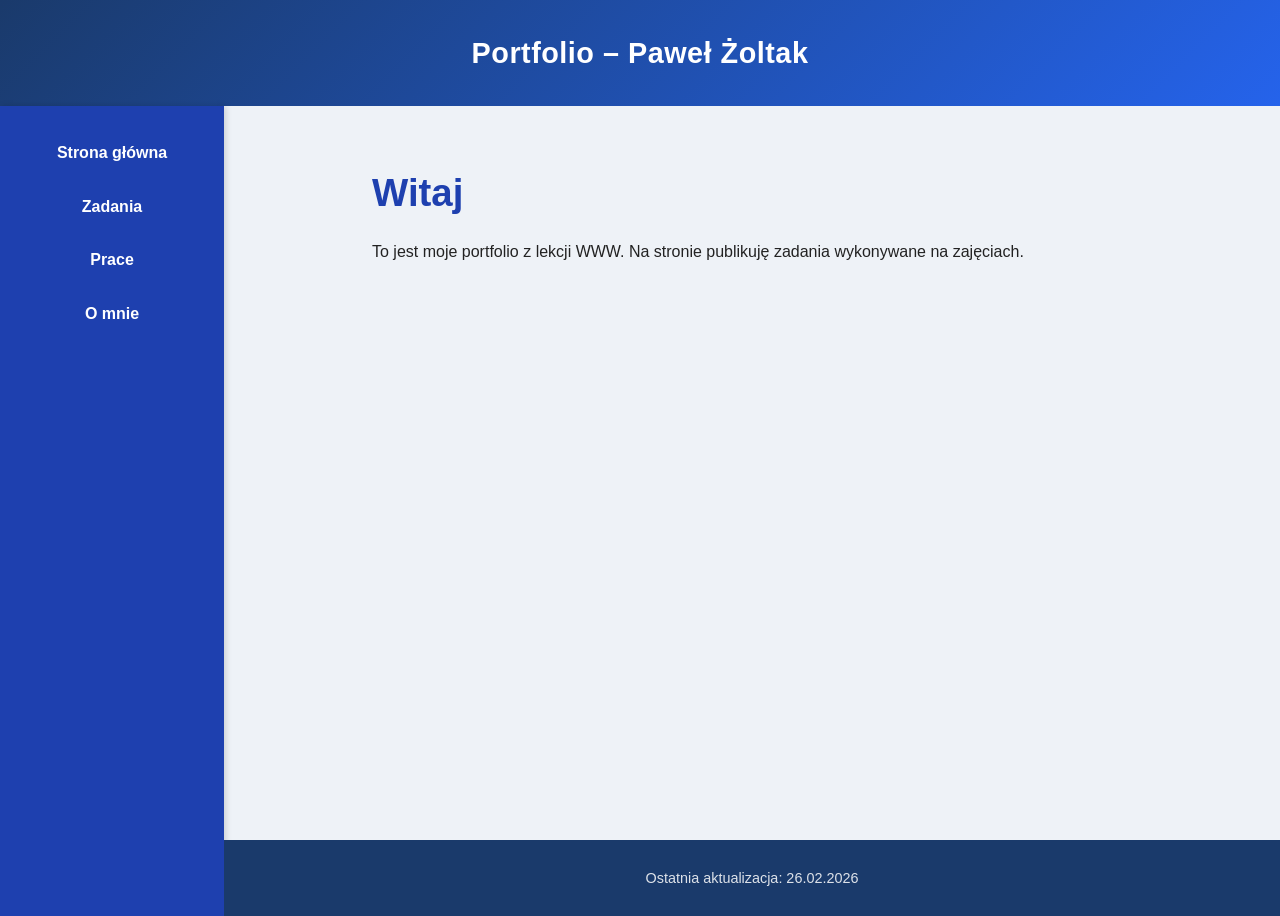
<file: index.html>
<!DOCTYPE html>
<html lang="pl">
<head>
<meta charset="UTF-8">
<title>Portfolio – Paweł Żoltak</title>
<link rel="stylesheet" href="style.css">
</head>
<body>
<header>
<h1>Portfolio – Paweł Żoltak</h1>
</header>

<div class="page-wrapper">
<nav>
<a href="index.html">Strona główna</a>
<a href="zadania.html">Zadania</a>
<a href="prace-domowe.html">Prace</a>
<a href="o-mnie.html">O mnie</a>
</nav>
<div class="content-area">
<main>
<h1 class="welcome-heading">Witaj</h1>
<p>To jest moje portfolio z lekcji WWW. Na stronie publikuję zadania wykonywane na zajęciach.</p>
</main>
<footer>
<p>Ostatnia aktualizacja: 26.02.2026</p>
</footer>
</div>
</div>
</body>
</html>
</file>
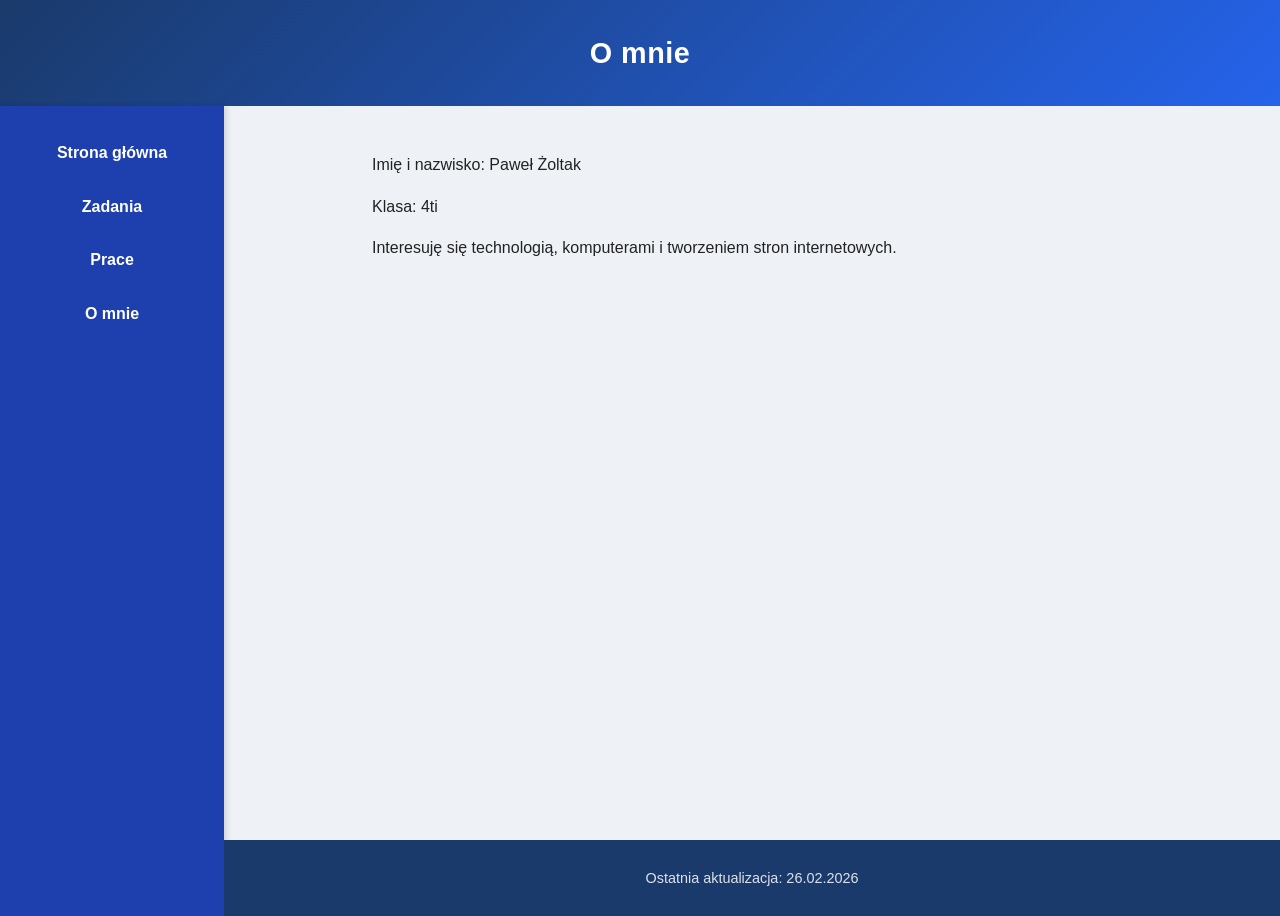
<file: o-mnie.html>
<!DOCTYPE html>
<html lang="pl">
<head>
<meta charset="UTF-8">
<title>O mnie</title>
<link rel="stylesheet" href="style.css">
</head>
<body>

<header>
<h1>O mnie</h1>
</header>

<div class="page-wrapper">
<nav>
<a href="index.html">Strona główna</a>
<a href="zadania.html">Zadania</a>
<a href="prace-domowe.html">Prace</a>
<a href="o-mnie.html">O mnie</a>
</nav>
<div class="content-area">
<main>
<p>Imię i nazwisko: Paweł Żoltak</p>
<p>Klasa: 4ti</p>
<p>Interesuję się technologią, komputerami i tworzeniem stron internetowych.</p>
</main>
<footer>
<p>Ostatnia aktualizacja: 26.02.2026</p>
</footer>
</div>
</div>

</body>
</html>
</file>
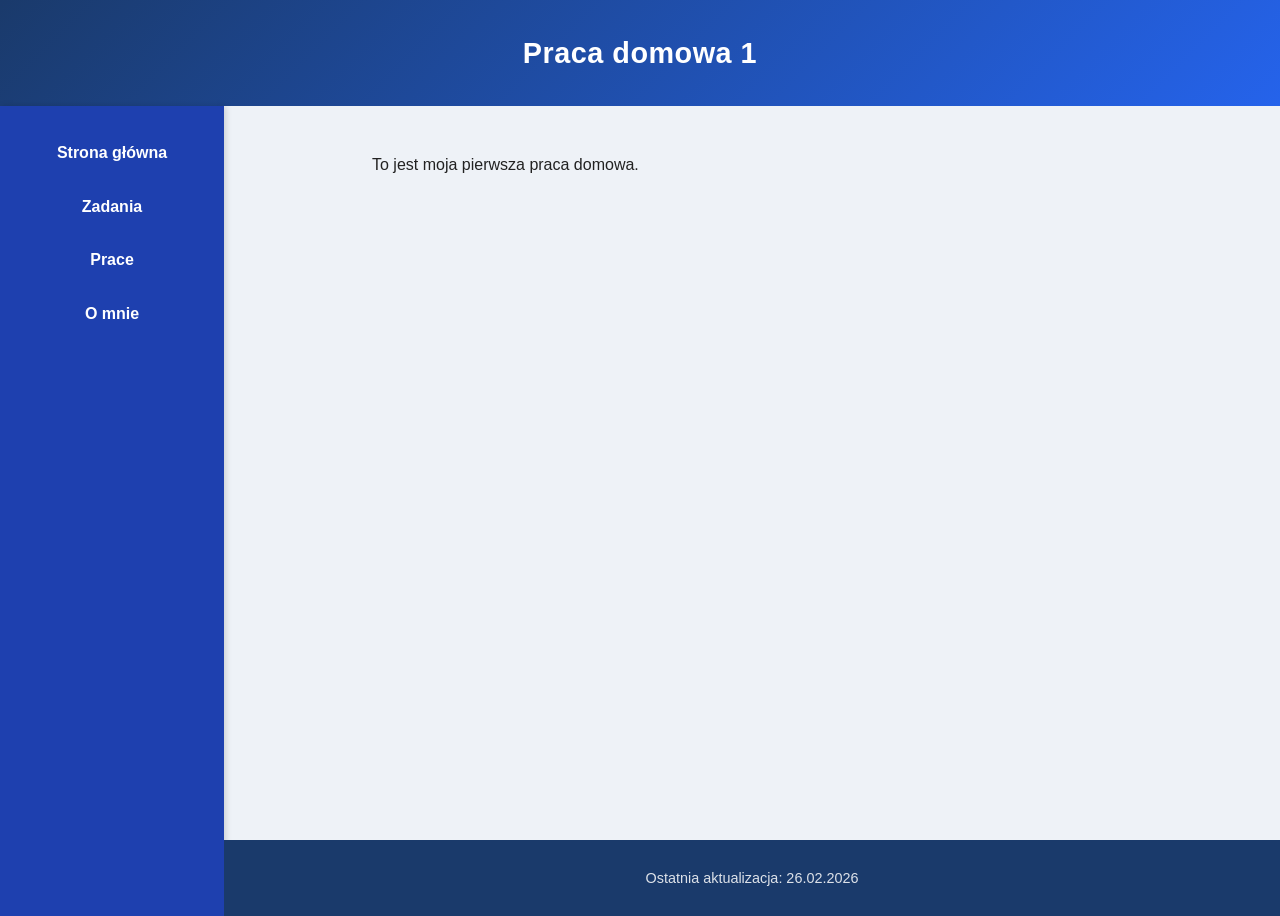
<file: pd1.html>
<!DOCTYPE html>
<html lang="pl">
<head>
<meta charset="UTF-8">
<title>Praca domowa 1</title>
<link rel="stylesheet" href="style.css">
</head>
<body>
<header><h1>Praca domowa 1</h1></header>
<div class="page-wrapper">
<nav>
<a href="index.html">Strona główna</a>
<a href="zadania.html">Zadania</a>
<a href="prace-domowe.html">Prace</a>
<a href="o-mnie.html">O mnie</a>
</nav>
<div class="content-area">
<main>
<p>To jest moja pierwsza praca domowa.</p>
</main>
<footer><p>Ostatnia aktualizacja: 26.02.2026</p></footer>
</div>
</div>
</body>
</html>
</file>
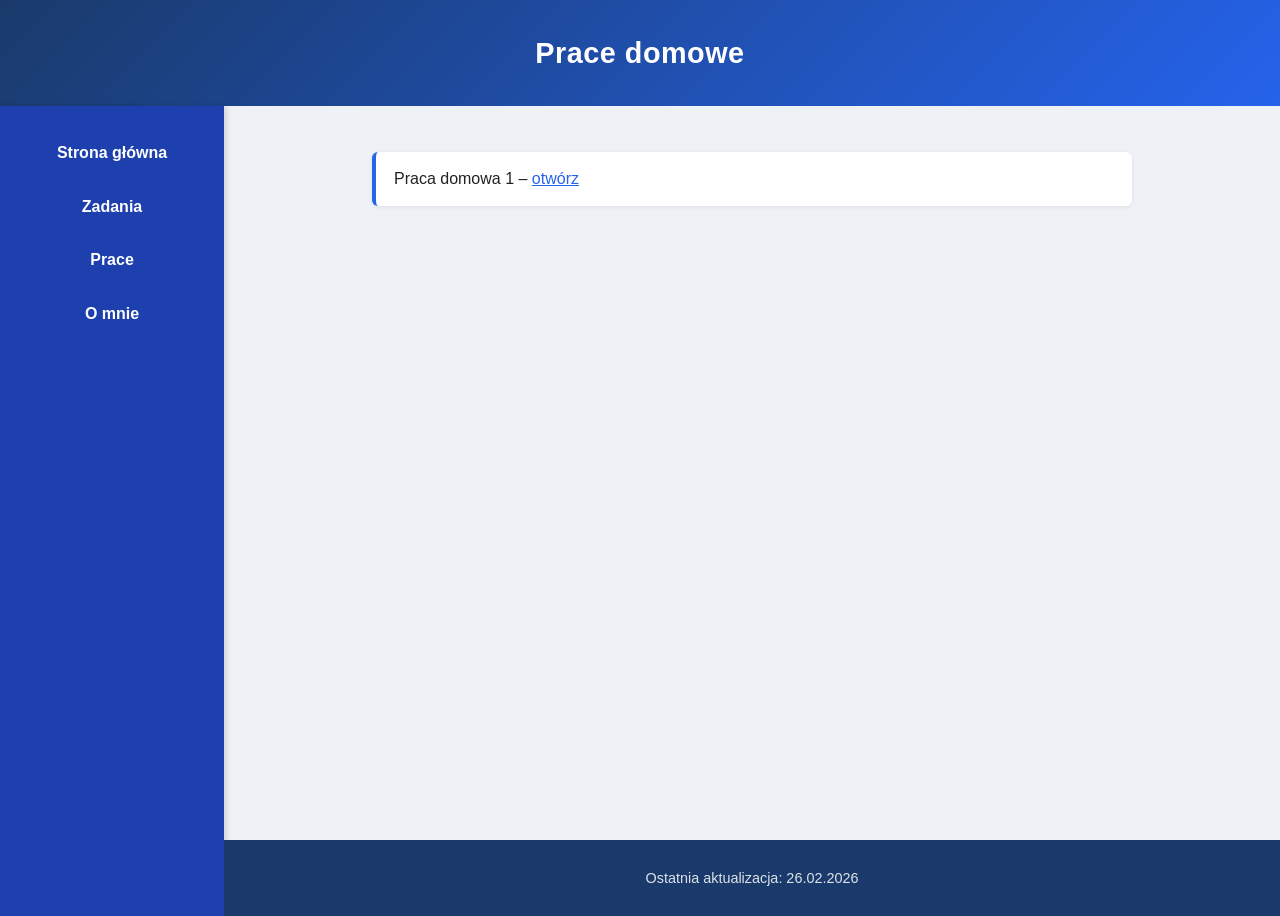
<file: prace-domowe.html>
<!DOCTYPE html>
<html lang="pl">
<head>
<meta charset="UTF-8">
<title>Prace domowe</title>
<link rel="stylesheet" href="style.css">
</head>
<body>

<header>
<h1>Prace domowe</h1>
</header>

<div class="page-wrapper">
<nav>
<a href="index.html">Strona główna</a>
<a href="zadania.html">Zadania</a>
<a href="prace-domowe.html">Prace</a>
<a href="o-mnie.html">O mnie</a>
</nav>
<div class="content-area">
<main>
<ul>
<li>Praca domowa 1 – <a href="pd1.html">otwórz</a></li>
</ul>
</main>
<footer>
<p>Ostatnia aktualizacja: 26.02.2026</p>
</footer>
</div>
</div>

</body>
</html>
</file>
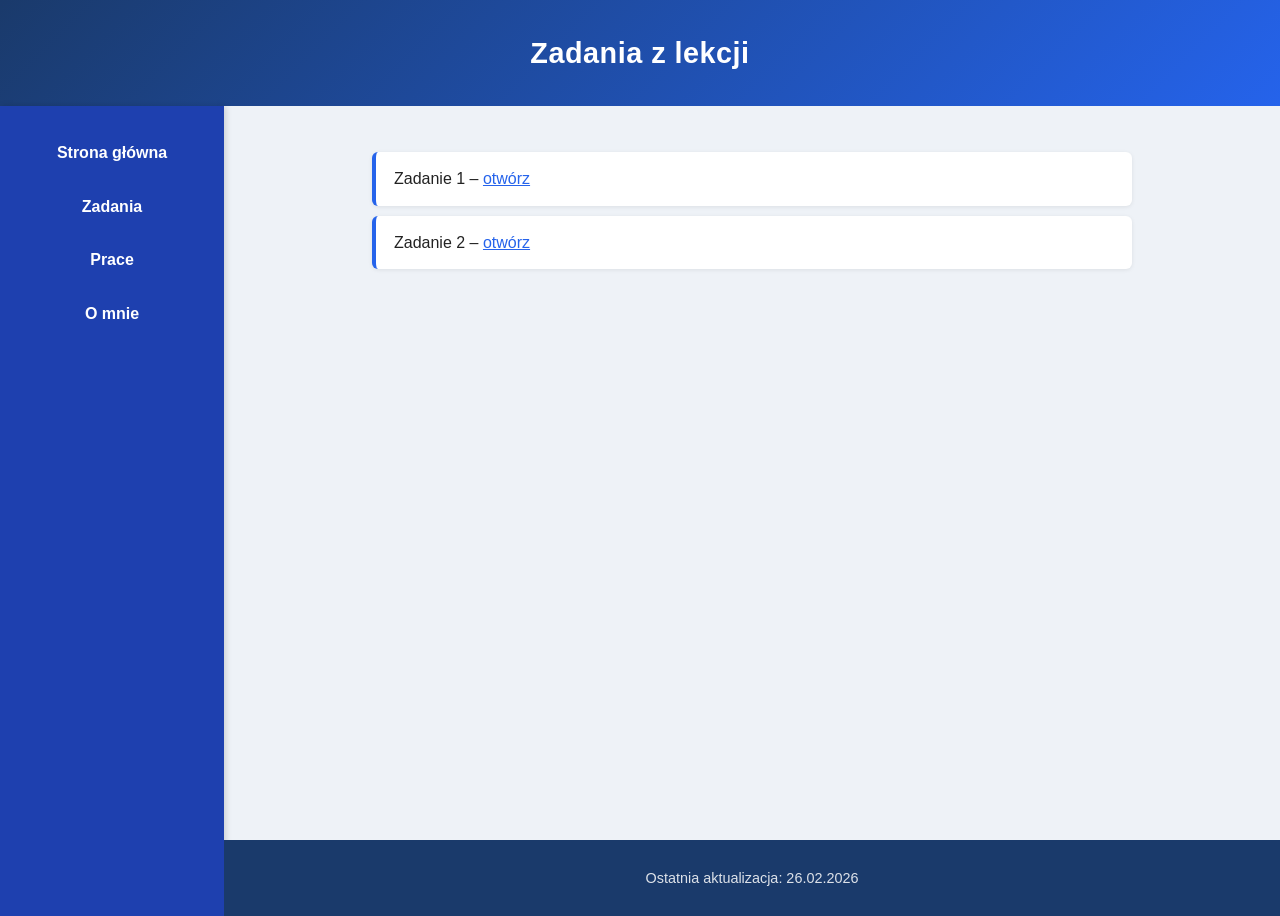
<file: zadania.html>
<!DOCTYPE html>
<html lang="pl">
<head>
<meta charset="UTF-8">
<title>Zadania</title>
<link rel="stylesheet" href="style.css">
</head>
<body>

<header>
<h1>Zadania z lekcji</h1>
</header>

<div class="page-wrapper">
<nav>
<a href="index.html">Strona główna</a>
<a href="zadania.html">Zadania</a>
<a href="prace-domowe.html">Prace</a>
<a href="o-mnie.html">O mnie</a>
</nav>
<div class="content-area">
<main>
<ul>
<li>Zadanie 1 – <a href="zadanie1.html">otwórz</a></li>
<li>Zadanie 2 – <a href="zadanie2.html">otwórz</a></li>
</ul>
</main>
<footer>
<p>Ostatnia aktualizacja: 26.02.2026</p>
</footer>
</div>
</div>

</body>
</html>
</file>
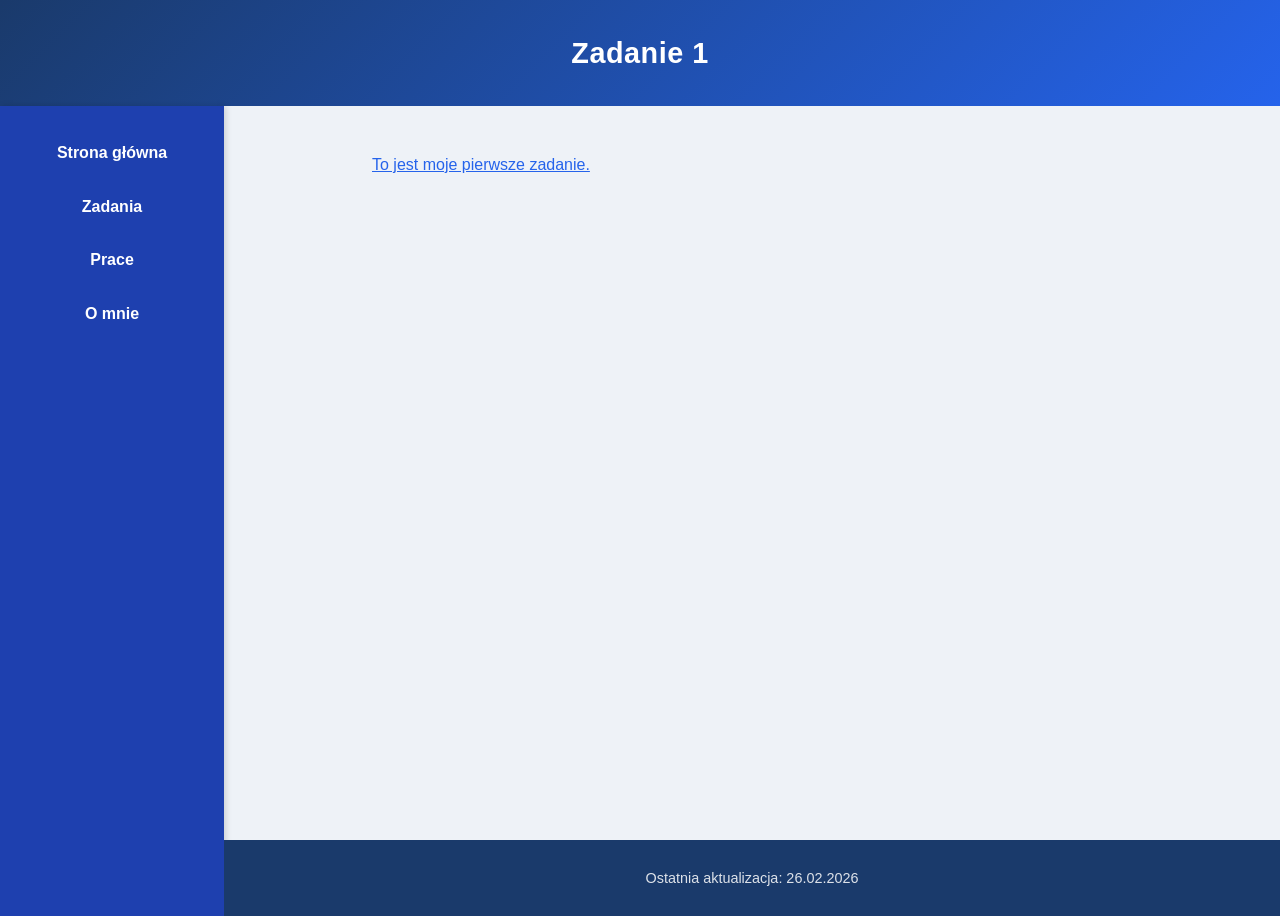
<file: zadanie1.html>
<!DOCTYPE html>
<html lang="pl">
<head>
<meta charset="UTF-8">
<title>Zadanie 1</title>
<link rel="stylesheet" href="style.css">
</head>
<body>
<header><h1>Zadanie 1</h1></header>
<div class="page-wrapper">
<nav>
<a href="index.html">Strona główna</a>
<a href="zadania.html">Zadania</a>
<a href="prace-domowe.html">Prace</a>
<a href="o-mnie.html">O mnie</a>
</nav>
<div class="content-area">
<main>
<p><a href="zadanieee1.html">To jest moje pierwsze zadanie.</a>  </p> 
</main>
<footer><p>Ostatnia aktualizacja: 26.02.2026</p></footer>
</div>
</div>
</body>
</html>
</file>
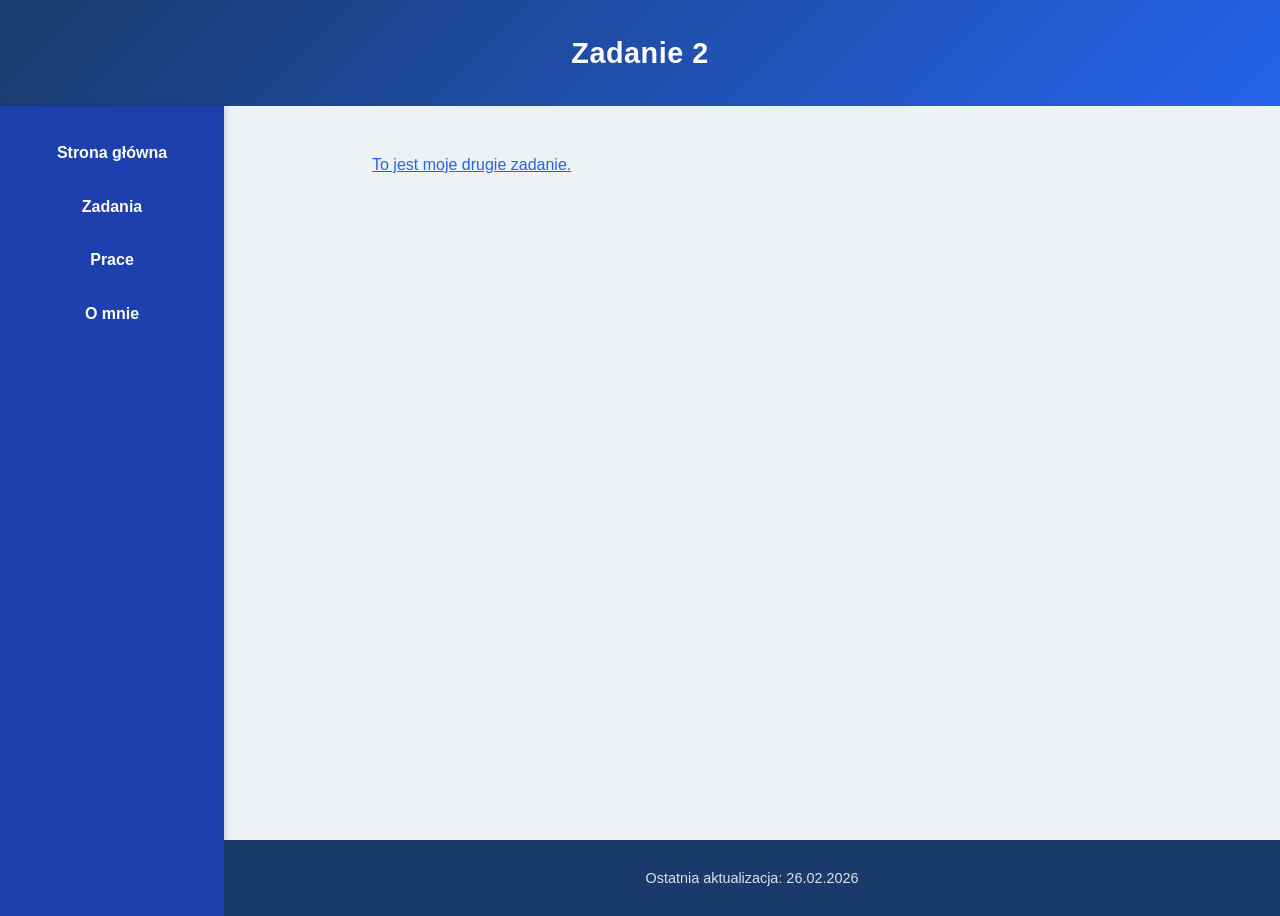
<file: zadanie2.html>
<!DOCTYPE html>
<html lang="pl">
<head>
<meta charset="UTF-8">
<title>Zadanie 2</title>
<link rel="stylesheet" href="style.css">
</head>
<body>
<header><h1>Zadanie 2</h1></header>
<div class="page-wrapper">
<nav>
<a href="index.html">Strona główna</a>
<a href="zadania.html">Zadania</a>
<a href="prace-domowe.html">Prace</a>
<a href="o-mnie.html">O mnie</a>
</nav>
<div class="content-area">
<main>
<p><a href="dgvfgd"> To jest moje drugie zadanie.</a> </p>
</main>
<footer><p>Ostatnia aktualizacja: 26.02.2026</p></footer>
</div>
</div>
</body>
</html>
</file>
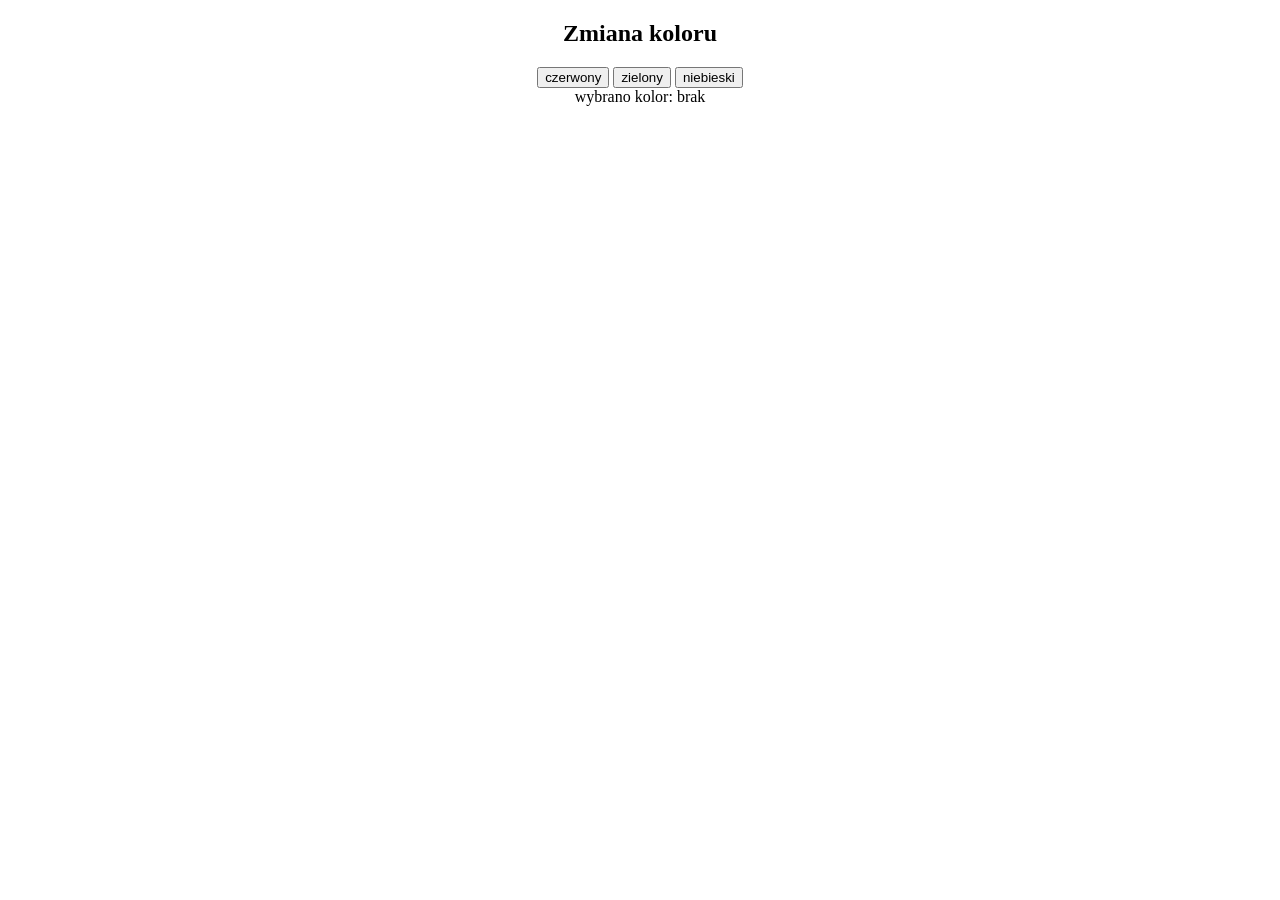
<file: zadanieee1.html>
<!doctype html>
<html>
    <body onkeydown="k(event)" style="text-align: center">

        <h2>Zmiana koloru</h2>

        <button onclick="z('red','czerwony')" onmouseover="this.style.transform='scale(1.2)'" onmouseout="this.style.transform='scale(1)'">czerwony</button>
        <button onclick="z('green','zielony')" onmouseover="this.style.transform='scale(1.2)'" onmouseout="this.style.transform='scale(1)'">zielony</button>
        <button onclick="z('blue','niebieski')" onmouseover="this.style.transform='scale(1.2)'" onmouseout="this.style.transform='scale(1)'">niebieski</button>

        <div id="i">wybrano kolor: brak</div>

        <script>
            function z(k,n){
                document.body.style.backgroundColor=k;
                document.getElementById("i").innerText="wybrano kolor: "+n;
            }

            function k(e){
                if(e.key=="r")z('red','czerwony');
                if(e.key=="g")z('green','zielony');
                if(e.key=="b")z('blue','niebieski');

            }
        </script>
    </body>
</html>
</file>
<file: style.css>
body{
font-family: 'Segoe UI', Arial, sans-serif;
margin:0;
background:#eef2f7;
color:#222;
line-height:1.6;
}

header{
background:linear-gradient(135deg, #1a3a6b, #2563eb);
color:white;
padding:30px 20px;
text-align:center;
}

header h1{
margin:0;
font-size:1.8em;
letter-spacing:0.5px;
}

.page-wrapper{
display:flex;
min-height:calc(100vh - 90px);
}

nav{
background:#1e40af;
padding:20px 12px;
display:flex;
flex-direction:column;
align-items:center;
box-shadow:2px 0 6px rgba(0,0,0,0.15);
width:200px;
min-width:200px;
min-height:100%;
}

nav a{
color:white;
margin:4px 0;
text-decoration:none;
font-weight:bold;
padding:10px 16px;
border-radius:4px;
transition:background 0.2s;
display:block;
width:160px;
text-align:center;
}

nav a:hover{
background:rgba(255,255,255,0.2);
}

.content-area{
flex:1;
display:flex;
flex-direction:column;
}

main{
padding:30px 20px;
max-width:800px;
margin:0 auto 60px;
flex:1;
width:100%;
box-sizing:border-box;
}

main h2{
color:#1e40af;
}

.welcome-heading{
color:#1e40af;
font-size:2.4em;
margin-bottom:10px;
}

main a{
color:#2563eb;
}

main a:hover{
color:#1e40af;
}

main ul{
list-style:none;
padding:0;
}

main ul li{
background:white;
margin:10px 0;
padding:14px 18px;
border-radius:6px;
box-shadow:0 1px 4px rgba(0,0,0,0.08);
border-left:4px solid #2563eb;
}

footer{
background:#1a3a6b;
color:rgba(255,255,255,0.85);
text-align:center;
padding:12px;
font-size:0.9em;
}
</file>
